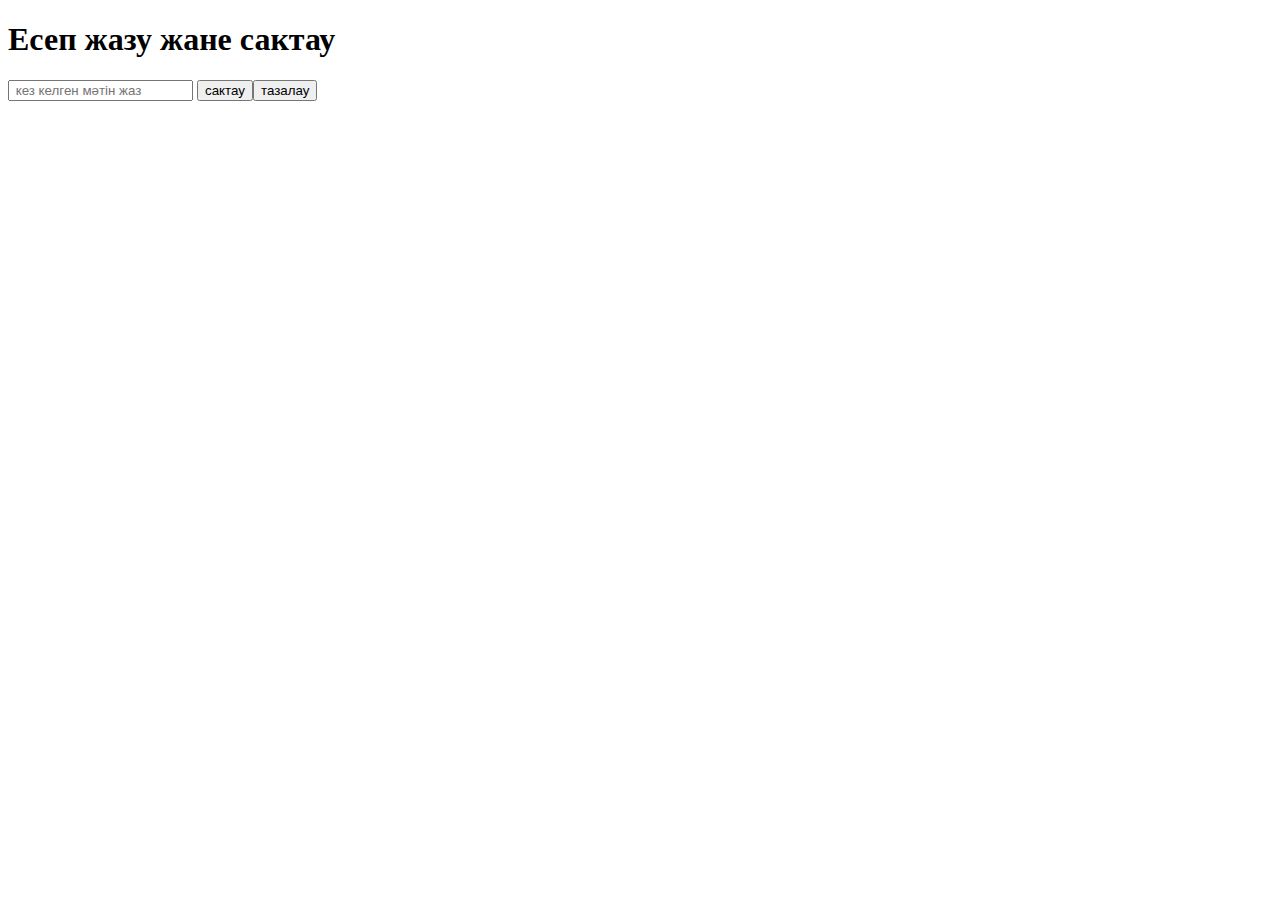
<file: hm-work-LocalStorage/index.html>
<!DOCTYPE html>
<html lang="en">
<head>
    <meta charset="UTF-8">
    <meta name="viewport" content="width=device-width, initial-scale=1.0">
    <title>Document</title>
</head>
<body>
    <h1>Есеп жазу жане сактау</h1>

    <form>
       <input id="log" type="text" placeholder=" кез келген мәтін жаз">
       <button id="saq">сактау</button><button id="taz">тазалау</button>
    </form>
  
   <script > 
 document.getElementById('saq').addEventListener('click', function(e) {
     e.preventDefault();

     let rondom = document.getElementById('log').value; 
     localStorage.setItem('log', rondom);
  });

  document.getElementById('taz').addEventListener('click', function(e) {
     e.preventDefault();
     localStorage.clear()
   window.location.reload()

     document.getElementById('log').value = ''; 
  });
</script>

</body>
</html>
</file>
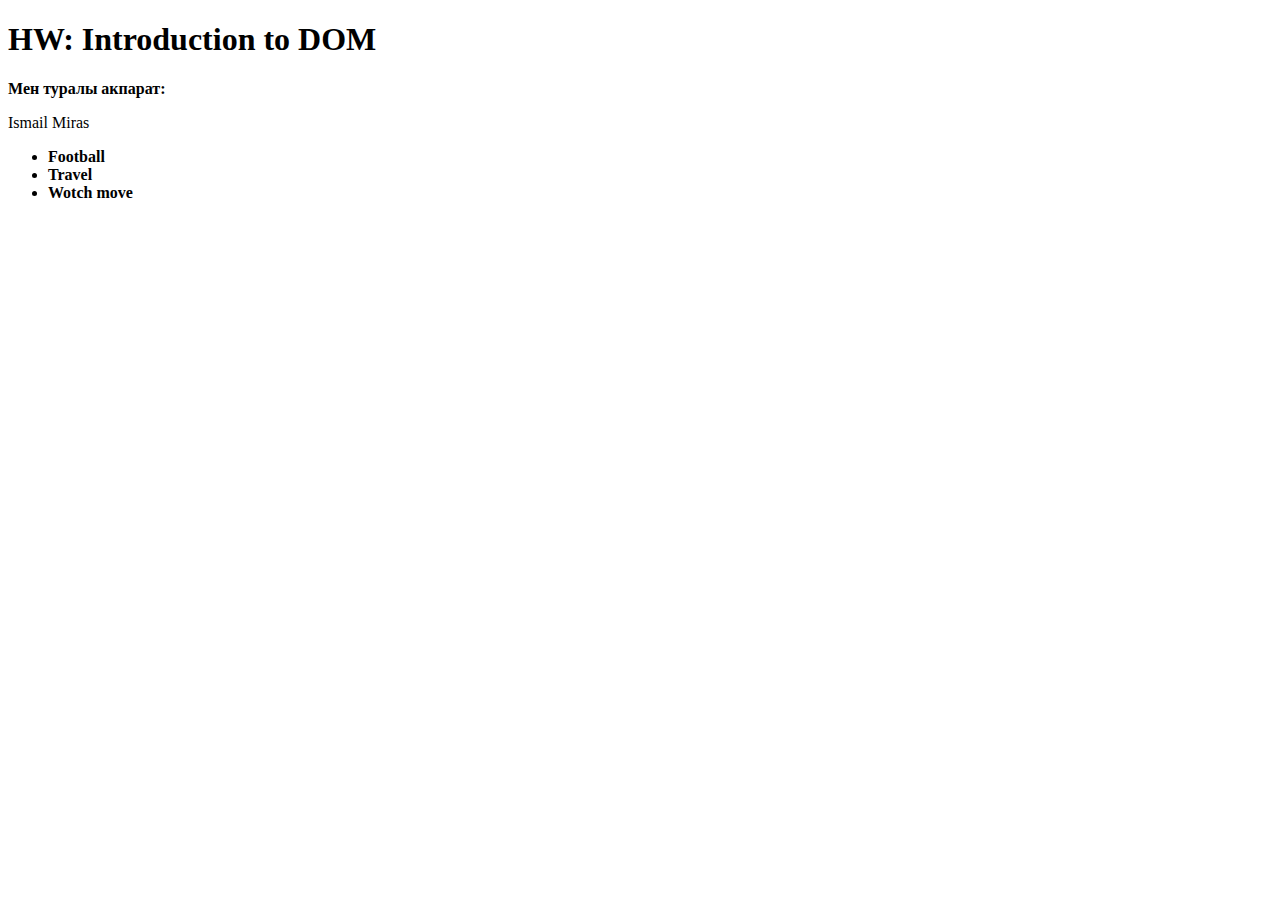
<file: hm1-week15/index.html>
<!DOCTYPE html>
<html lang="en">
<head>
    <meta charset="UTF-8">
    <meta name="viewport" content="width=device-width, initial-scale=1.0">
    <title>Document</title>
</head>
<body>
    <h1 id="new-taqyrip">Homework Day1 DOM</h1>
    <b>Мен туралы акпарат:</b>
    <p id="new-name">Ozinidin toluq aty-Jonynyz></p>
    <ul>
        <li class="new-hobby">Hobby1</li>
        <li class="new-hobby">Hobby2</li>
        <li class="new-hobby">Hobby3</li>
    </ul>
    <script src="script.js"></script>
</body>
</html>
</file>
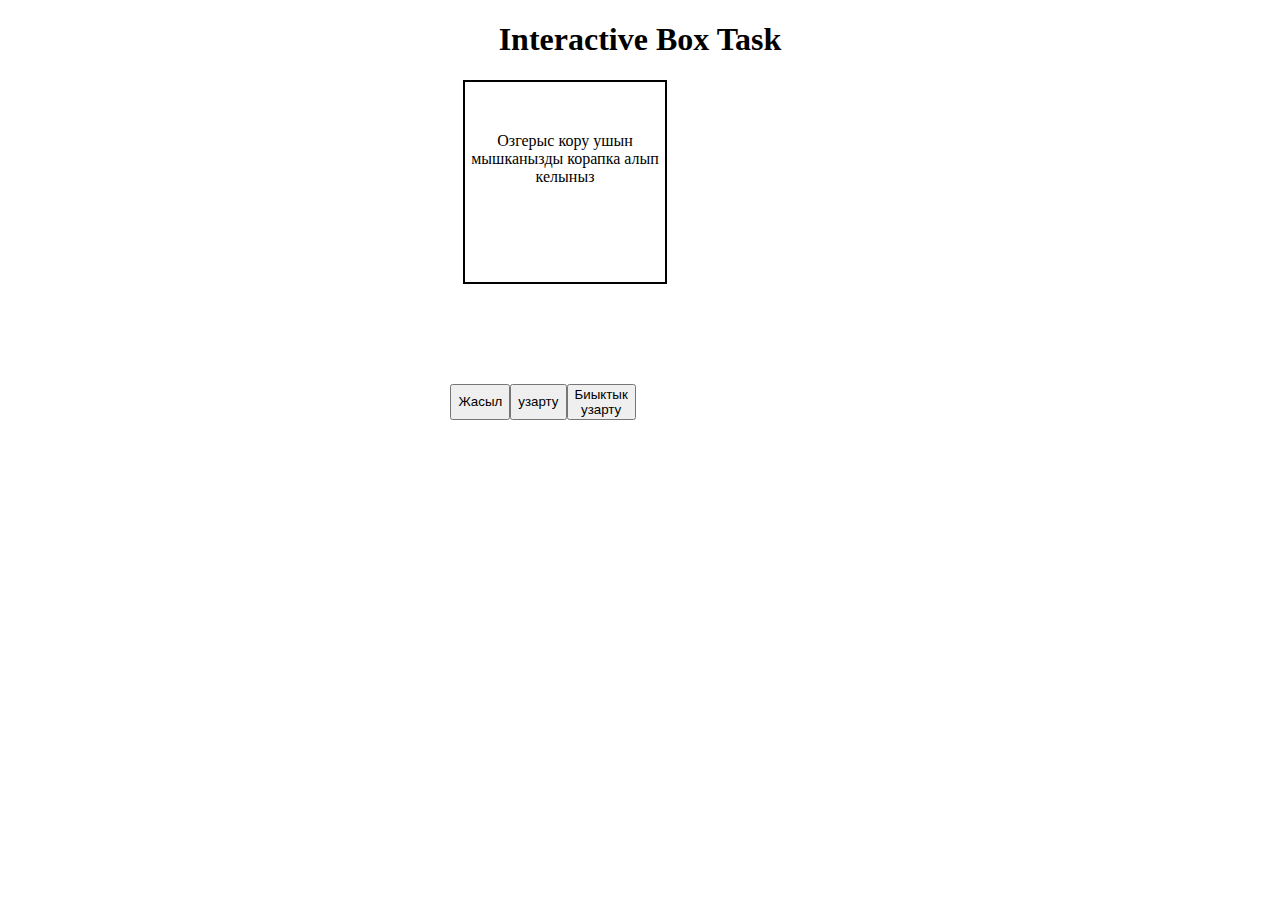
<file: hm2-week15/index.html>
<!DOCTYPE html>
<html lang="en">
<head>
    <meta charset="UTF-8">
    <meta name="viewport" content="width=device-width, initial-scale=1.0">
    <title>Document</title>
</head>
<body>
    <h1 style="text-align: center;">Interactive Box Task</h1>
    <div id="qorap" style="width: 200px;height: 200px;border: 2px solid black;margin-left: 36%;position: relative;margin-bottom: 100px;">
        <p id="texts" style="text-align: center;margin-top: 50px;">Озгерыс кору ушын <br> мышканызды корапка алып <br> келыныз</p>
    </div>
    <div style="display: flex;margin-left: 35%;width: 50px;">
        <button onclick="buttonClick()">Жасыл</button>
        <button onclick="buttonClick1()">узарту</button>
        <button onclick="buttonClick2()">Биыктык узарту</button>
    </div>
    <script src="script.js"></script>
</body>
</html>
</file>
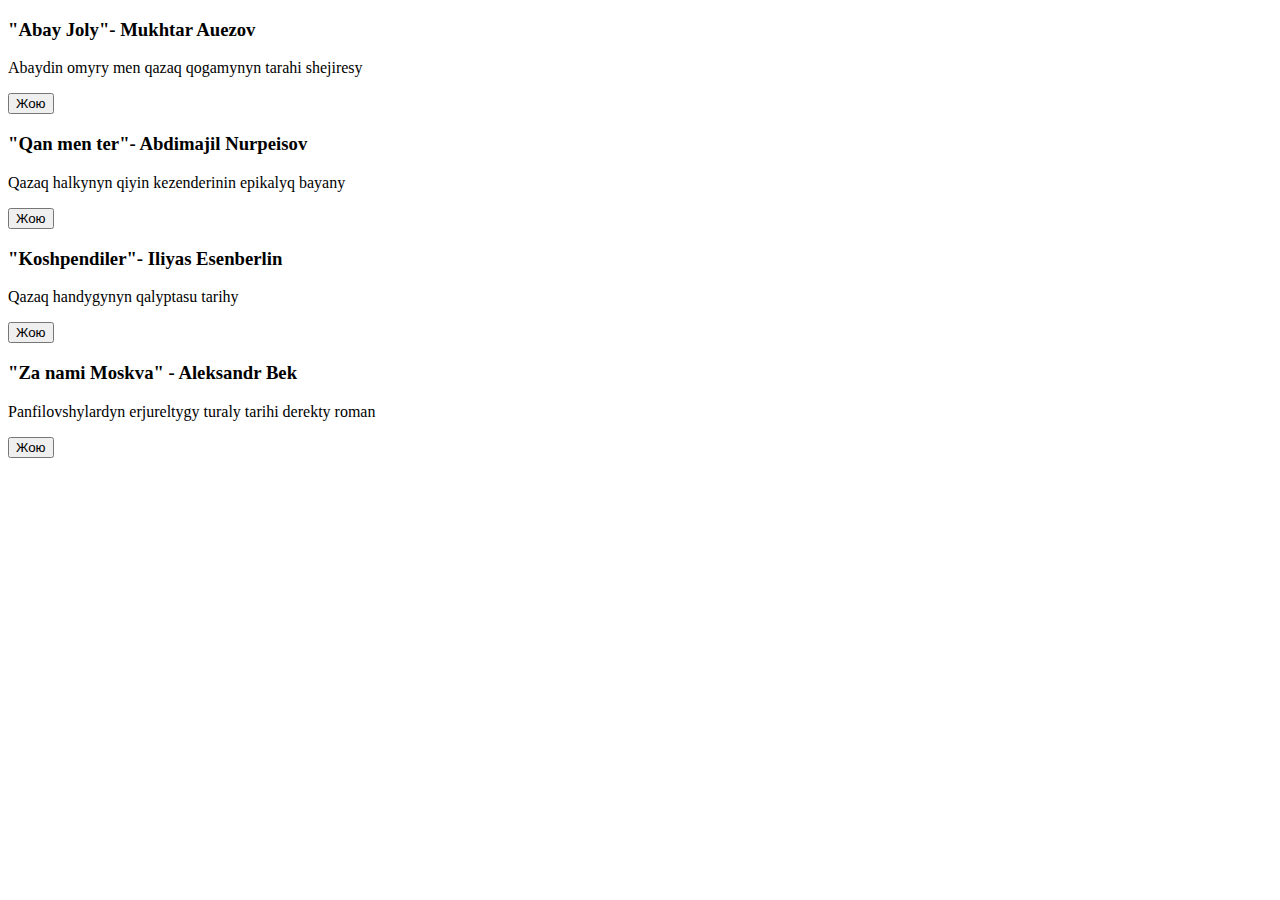
<file: hm2-week16/index.html>
<!DOCTYPE html>
<html lang="en">
<head>
    <meta charset="UTF-8">
    <meta name="viewport" content="width=device-width, initial-scale=1.0">
    <title>Document</title>
</head>
<body>
    <div id="container"></div>

    <script src="skript.js"></script>

</body>
</html>
</file>
